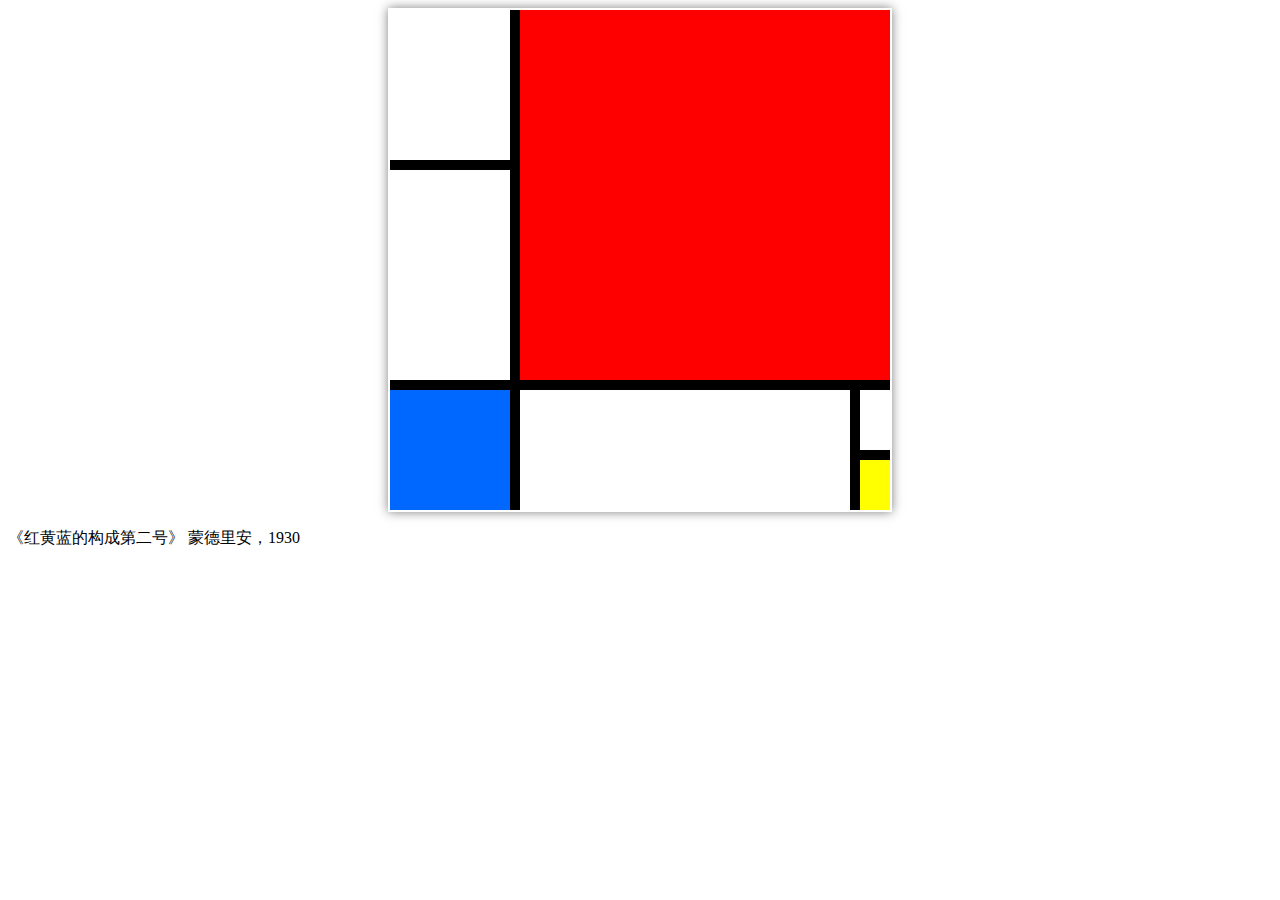
<file: Mondrian.html>
<!DOCTYPE html>
<html>
<head>
	<meta charset="utf-8">
	<meta name="viewport" content="width=device-width, initial-scale=1">
	<title>《红黄蓝的构成第二号》</title>
	<link rel="stylesheet" type="text/css" href="Mondrianstyle.css">
</head>
<body>
	<tr>
		<td>
			<div class="box">
				<div class="box1"></div>
				<div class="box2"></div>
				<div class="box3"></div>
				<div class="box4"></div>
				<div class="box5"></div>
				<div class="box6"></div>
			</div>
			<div>
				<p>《红黄蓝的构成第二号》 蒙德里安，1930</p>
				
			</div>
			
		</td>
	</tr>

</body>
</html>
</file>
<file: Mondrianstyle.css>
.box {background-color: red;
  border: 2px solid white;
  box-shadow: 0 0 10px rgba(0, 0, 0, 0.5); #D3D3D3;
  height: 500px;
  width: 500px;

  display: block;
  position: relative;

  
  margin: auto;
}
.box1 {
  height: 150px;
  width: 120px;
  background-color: white;
  border-right: 10px solid black;
  border-bottom: 10px solid black;
}
.box2 {
  height: 210px;
  width: 120px;
  background-color: white;
  border-right: 10px solid black;
  border-bottom: 10px solid black;
}
.box3 {
  height:120px;
  width: 120px;
  background-color: #0068ff;
  border-right: 10px solid black;
   position: absolute;
   bottom: 0;
   left: 0;
}
.box4 {
  height:120px;
  width: 370px;
  background-color: white;
  border-top: 10px solid black;
   position: absolute;
   bottom: 0;
   right: 0;

}
.box5 {
  height:120px;
  width: 30px;
  background-color: white;
  border-left: 10px solid black;
  display: inline-block;
   position: absolute;
   bottom: 0;
   right: 0;
}
.box6{
    height:50px;
    width: 30px;
    background-color: yellow;
    border-top: 10px solid black;
    display: inline-block;
   position: absolute;
   bottom: 0;
   right: 0;
}
.p {
    font-family: 宋体;
  font-size: 12pt;
  text-align: center;
  display: block;
  left: 0.5;
  bottom: 0.5;
  transform: translate(-50%,-50%);
  display: flex;
  align-items: center;
  margin: auto;

}
</file>
